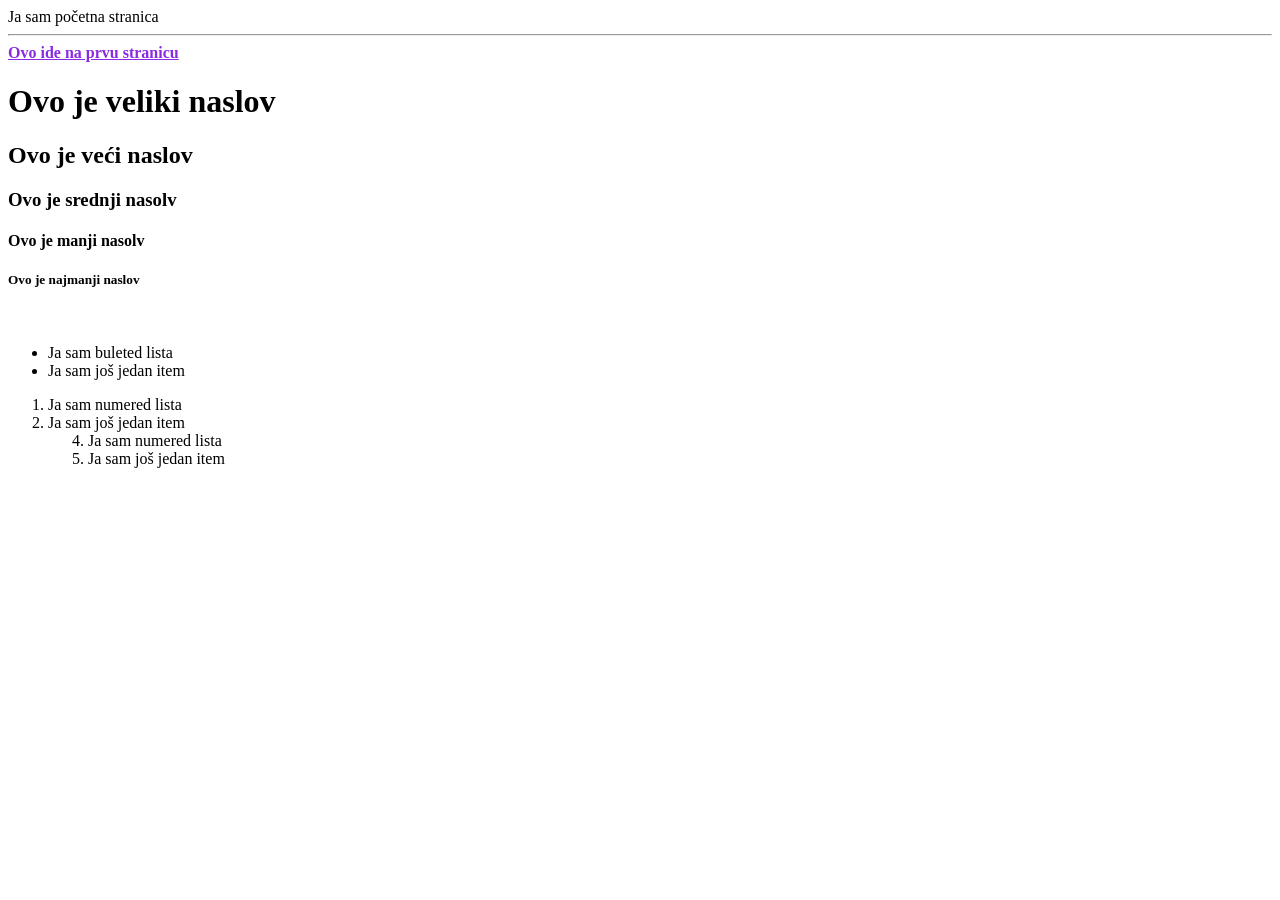
<file: WebApplication_osnove/index.htm>
﻿<!DOCTYPE html>
<html>
<head>
    <meta charset="utf-8" />
    <title></title>
</head>
<body>
    Ja sam početna stranica <br/>

    <hr/>

    <a href="HtmlPage1.html" id="link1" name="linkic"
       title="Oblacic texta iznad linka" 
       target="_blank"
       style="color:blueviolet; font-weight:bold">Ovo ide na prvu stranicu</a>
    <br />
    <h1>Ovo je veliki naslov</h1>
    <h2>Ovo je veći naslov</h2>
    <h3>Ovo je srednji nasolv</h3>
    <h4>Ovo je manji nasolv</h4>
    <h5>Ovo je najmanji naslov</h5>

    <br />

    <ul>
        <li>Ja sam buleted lista</li>
        <li>Ja sam još jedan item</li>
    </ul>

    <ol>
        <li>Ja sam numered lista</li>
        <li>Ja sam još jedan item</li>
        <ol start="4">
            <li>Ja sam numered lista</li>
            <li>Ja sam još jedan item</li>
        </ol>
    </ol>


</body>
</html>
</file>
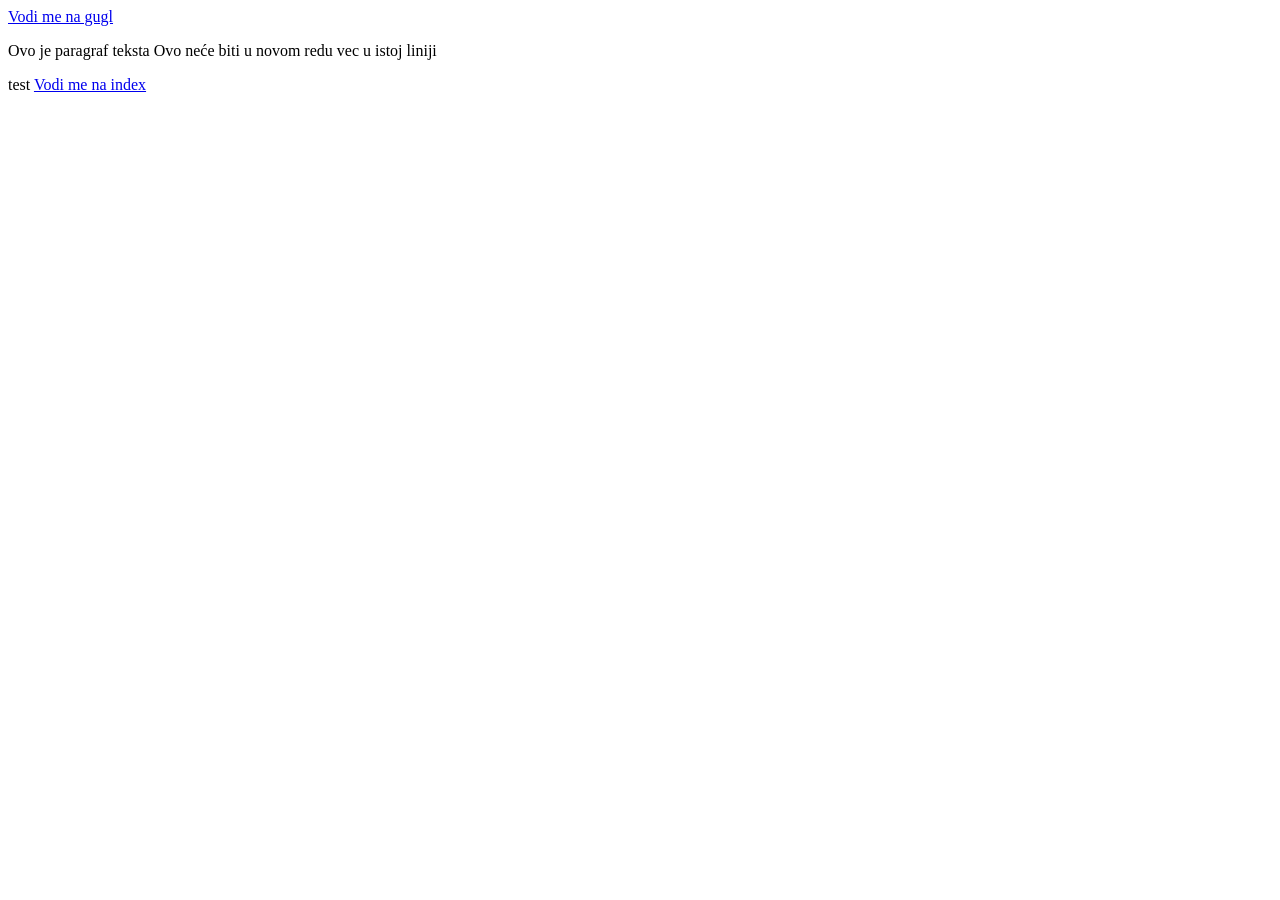
<file: WebApplication_osnove/HtmlPage1.html>
﻿<!DOCTYPE html>
<html>
<head>
    <meta charset="utf-8" />
    <title>Neki moj naslov</title>
</head>
<body>
    <a href="http://www.google.hr">Vodi me na gugl</a>

    <p>Ovo je paragraf teksta 
    Ovo neće biti 
    u
    novom 
    redu vec
    u istoj liniji</p>

    test

    <a href="index.htm">Vodi me na index</a>
</body>
</html>
</file>
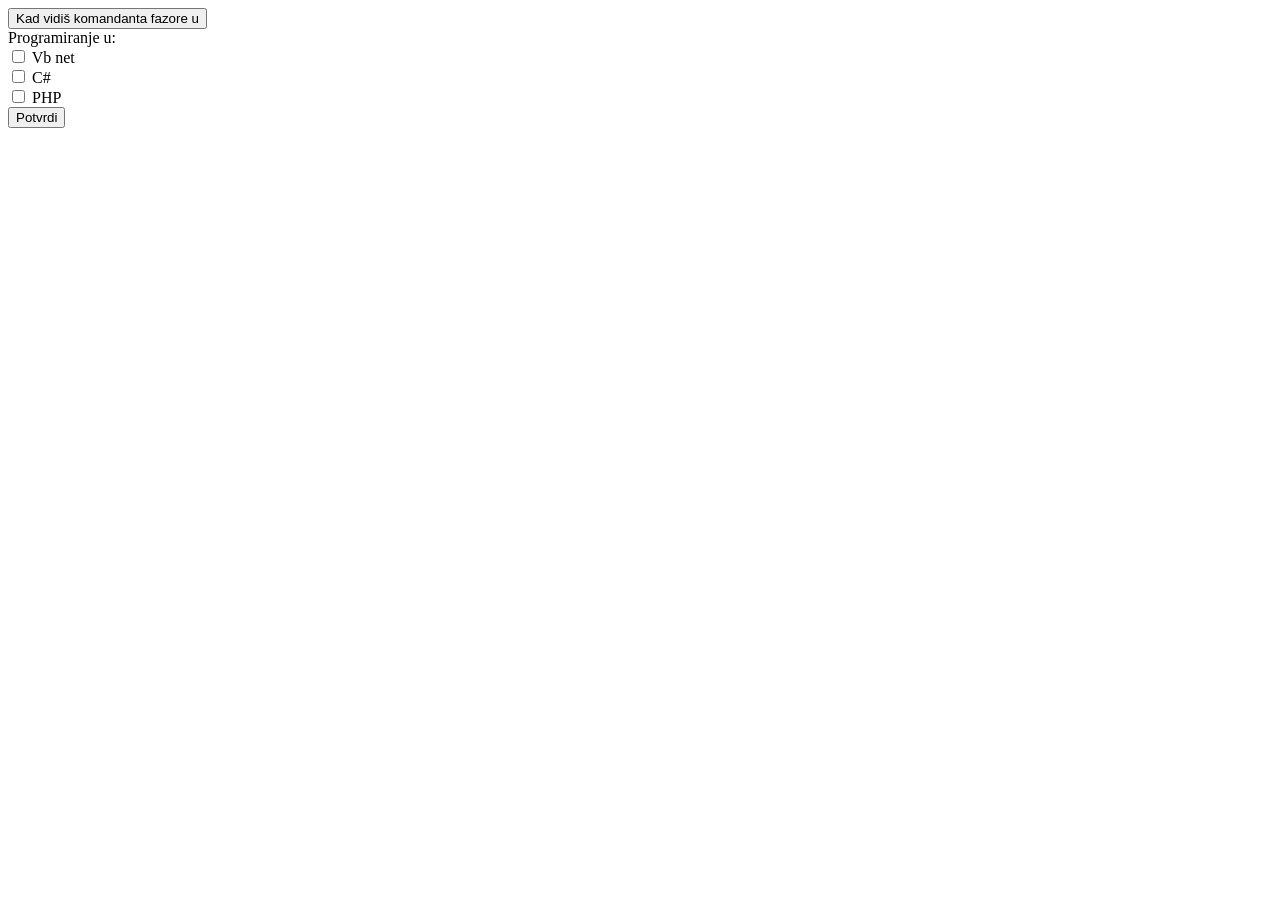
<file: WebApplication_osnove/primjer_forme.htm>
﻿<!DOCTYPE html>
<html>
<head>
    <meta charset="utf-8" />
    <title>forma</title>
    <script type="text/javascript" language="javascript">
        function Pozdrav() {
            alert("Ovo je neki alert koji se otvori kada se učita stranica.");
        }
        function pisi()
        {
            console.log("Miš je iznad mene!!!! aaaaa");
        }
    </script>
</head>
<body onload="Pozdrav()">

    <input onmouseover="pisi" type="button" onclick="Pozdrav()" value="Kad vidiš komandanta fazore u"/>
    <form method="post" action="index.htm" target="_blank">
        Programiranje u: <br />
        <input type="checkbox" name="vbnet"/> Vb net <br />
        <input type="checkbox" name="CHARP"/> C# <br />
        <input type="checkbox" name="pehape"/> PHP <br />
        <input type="submit" value="Potvrdi"/>
    </form>

</body>
</html>
</file>
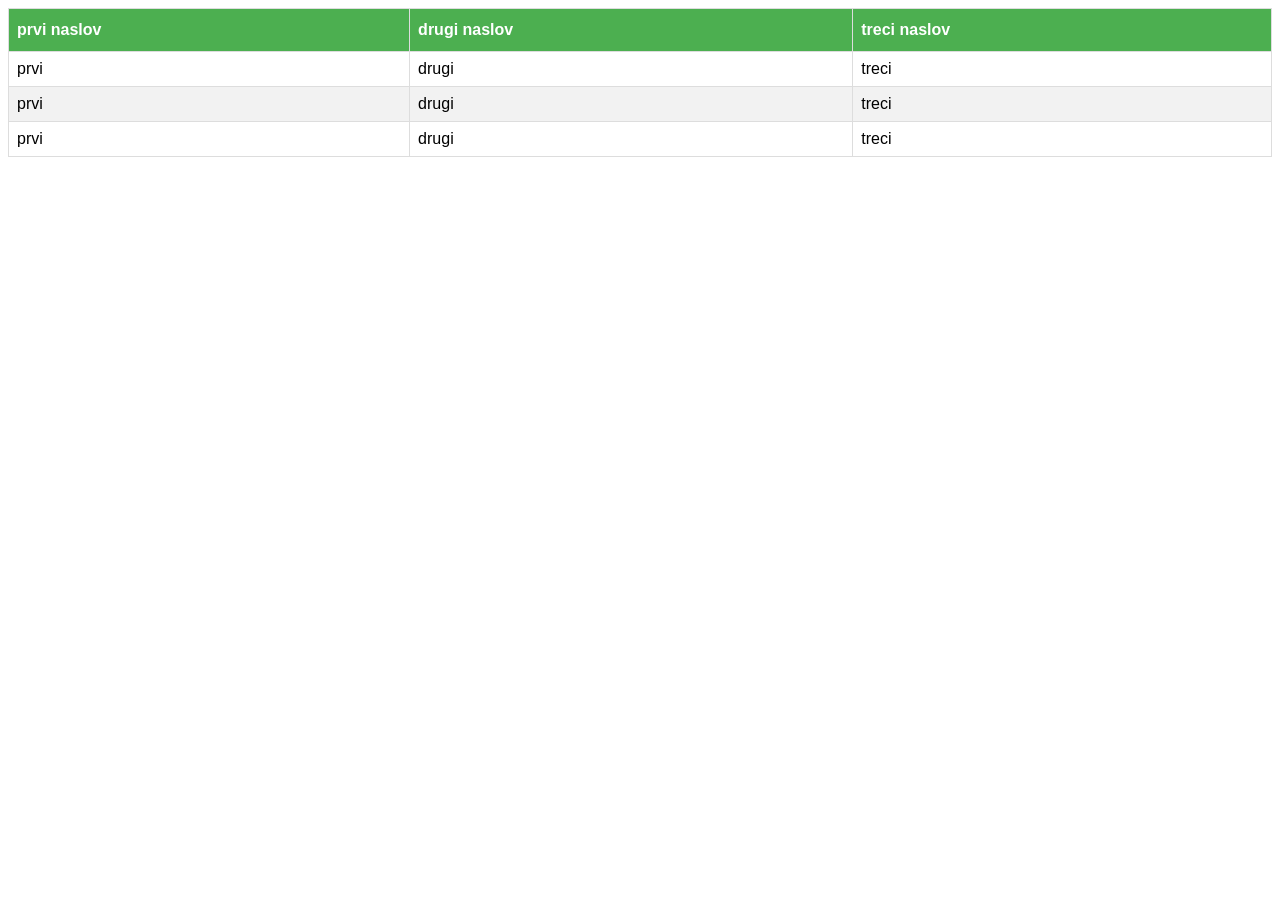
<file: WebApplication_osnove/tablica.html>
﻿<!DOCTYPE html>
<html>
<head>
    <meta charset="utf-8" />
    <title></title>
    <style>
        #customers {
            font-family: "Trebuchet MS", Arial, Helvetica, sans-serif;
            border-collapse: collapse;
            width: 100%;
        }

        #customers td, #customers th {
            border: 1px solid #ddd;
            padding: 8px;
        }

        #customers tr:nth-child(even) {
            background-color: #f2f2f2;
        }

        #customers tr:hover {
            background-color: #ddd;
        }

        #customers th {
            padding-top: 12px;
            padding-bottom: 12px;
            text-align: left;
            background-color: #4CAF50;
            color: white;
        }
    </style>
</head>
<body>
    <table id="customers">
        <thead>
            <tr>
                <th>prvi naslov</th>
                <th>drugi naslov</th>
                <th>treci naslov</th>
            </tr>
        </thead>
        <tbody>
            <tr>
                <td>prvi</td>
                <td>drugi</td>
                <td>treci</td>
            </tr>
            <tr>
                <td>prvi</td>
                <td>drugi</td>
                <td>treci</td>
            </tr>
            <tr>
                <td>prvi</td>
                <td>drugi</td>
                <td>treci</td>
            </tr>
        </tbody>        
    </table>
</body>
</html>
</file>
